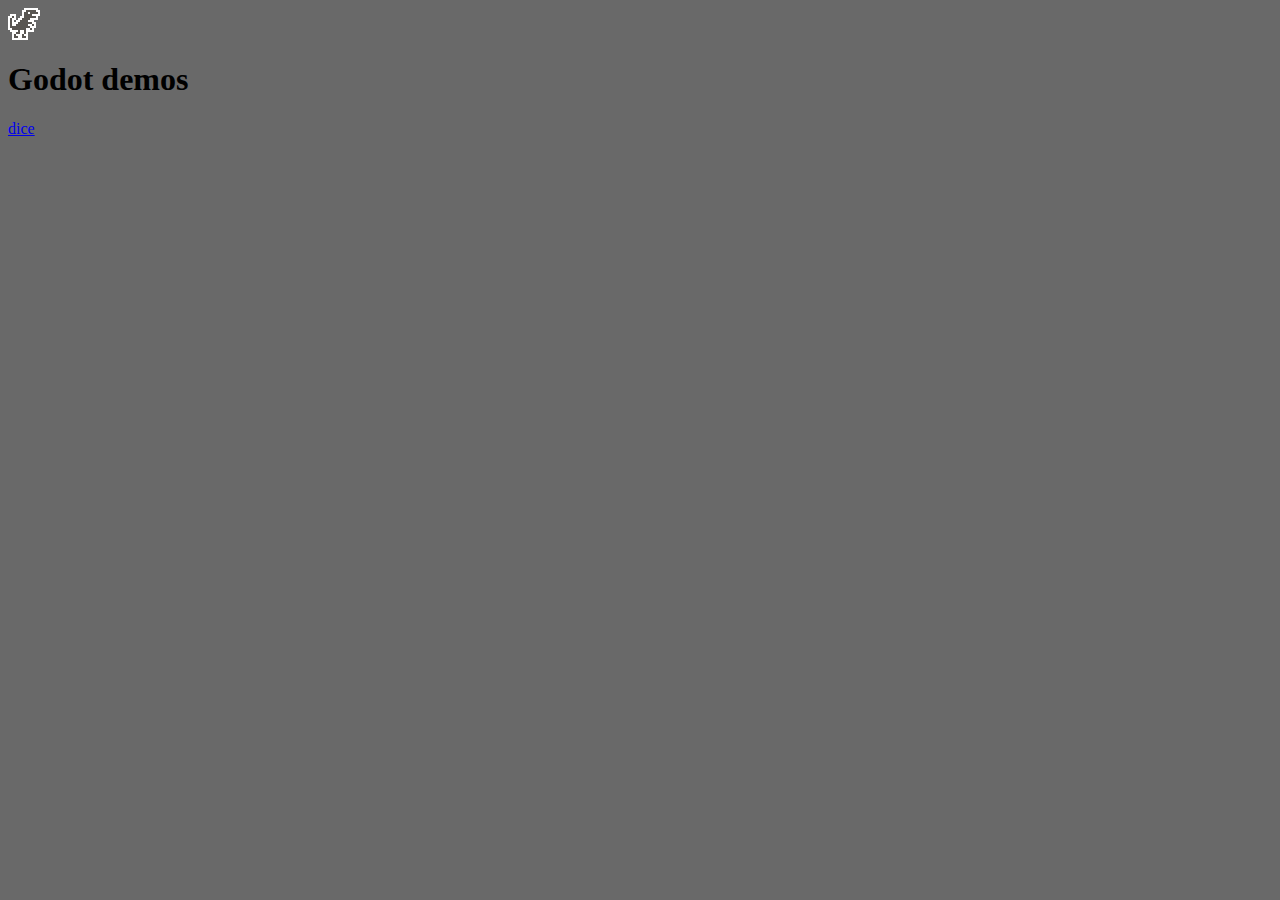
<file: index.html>
<html lang="en">
<head>
    <meta charset="UTF-8">
    <meta name="viewport" content="width=device-width, initial-scale=1.0">
    <link rel="stylesheet" type="text/css" href="style.css">
    <link rel="icon" sizes="16x16 24x24 32x32 64x64" href="favicon.ico">
    <title>sipe.dev 🦖</title>
</head>
<body>
    <img src="dino-32x32.png" alt="dino" width="32" height="32">
    <h1>Godot demos</h1>
    <p><a href="dice/dice.html">dice</a></p>
</body>
</html>
</file>
<file: style.css>
body { background-color: dimgray }
</file>
